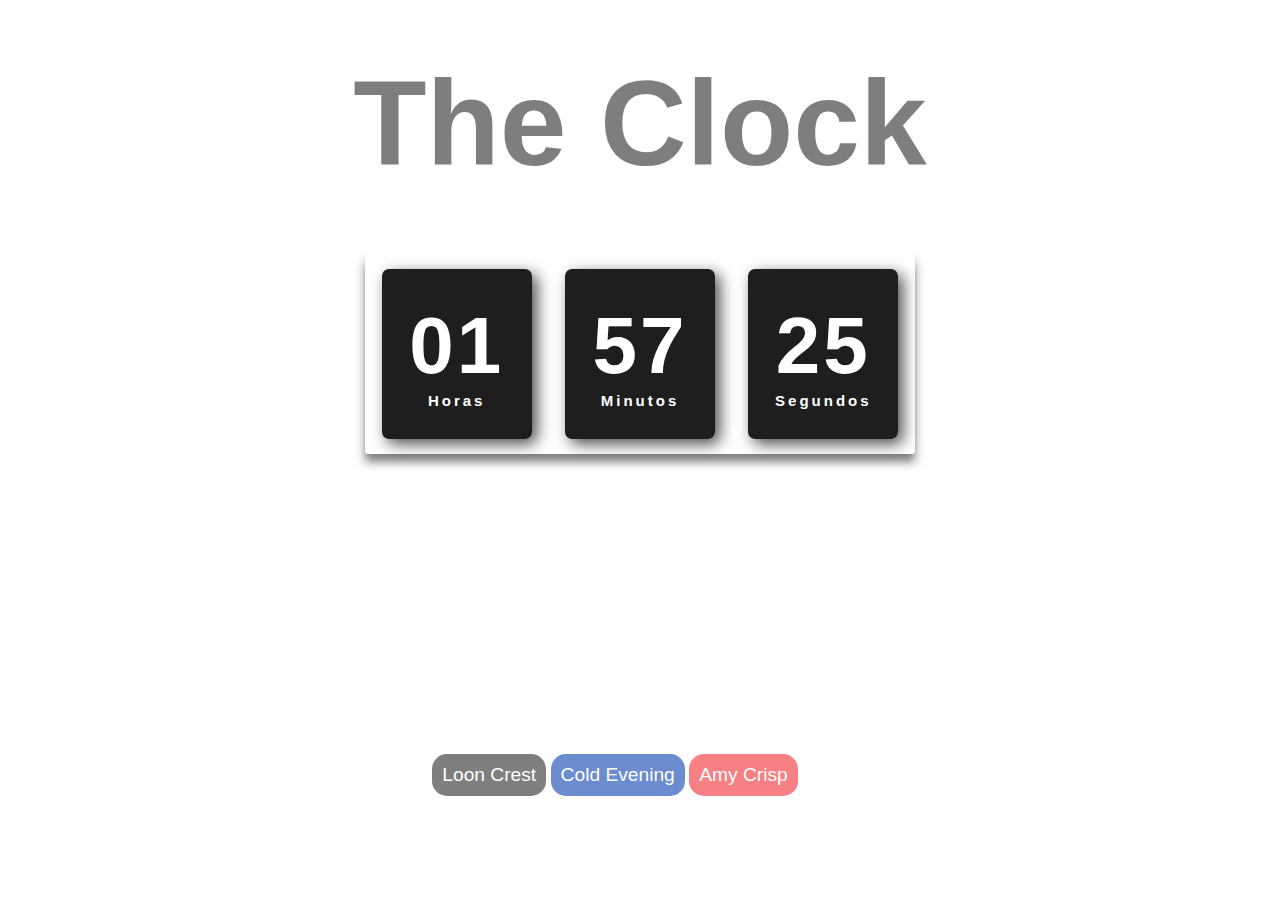
<file: html/index.html>
<!DOCTYPE html>
<html lang="en">
  <head>
    <meta charset="UTF-8" />
    <meta http-equiv="X-UA-Compatible" content="IE=edge" />
    <meta name="viewport" content="width=device-width, initial-scale=1.0" />
    <title>theClock</title>
    <link rel="stylesheet" href="../css/styles.css" />
    <script src="../js/script.js" defer></script>
  </head>

  <body>
    <div class="titulo">
      <h1>The Clock</h1>
    </div>
    <div class="relogio">
      <div>
        <span id="horas">00</span>
        <span class="tempo">Horas</span>
      </div>
      <div>
        <span id="minutos">00</span>
        <span class="tempo">Minutos</span>
      </div>
      <div>
        <span id="segundos">00</span>
        <span class="tempo">Segundos</span>
      </div>
    </div>
  </body>
  <div class="button">
    <button type="button" id="loonCrest">Loon Crest</button>
    <button type="button" id="coldEvening">Cold Evening</button>
    <button type="button" id="amyCrisp">Amy Crisp</button>
  </div>
</html>
</file>
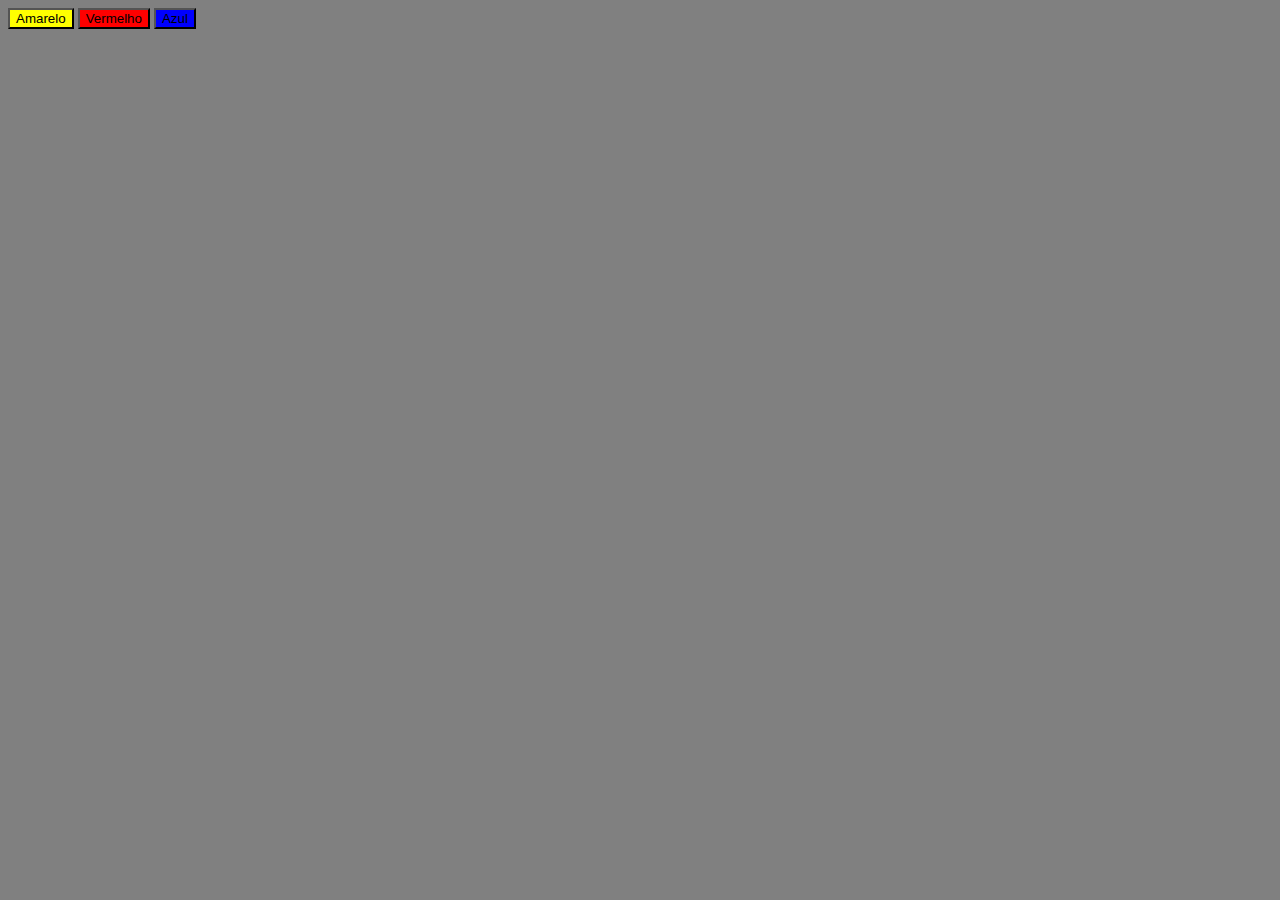
<file: Test/index.html>
<!DOCTYPE html>
<html lang="en">
  <head>
    <meta charset="UTF-8" />
    <meta http-equiv="X-UA-Compatible" content="IE=edge" />
    <meta name="viewport" content="width=device-width, initial-scale=1.0" />
    <title>Document</title>
    <link rel="stylesheet" href="./style.css" />
  </head>
  <body>
    <div class="container">
      <button type="button" class="amarelo" id="btn-amarelo">Amarelo</button>
      <button type="button" class="vermelho" id="btn-vermelho">Vermelho</button>
      <button type="button" class="azul" id="btn-azul">Azul</button>
    </div>
  </body>
  <script src="./script.js"></script>
</html>
</file>
<file: css/styles.css>
@import url("https://fonts.googleapis.com/css2?family=Pathway+Gothic+One&display=swap");

* {
  margin: 0;
  padding: 0;
  font-family: "Pahtway Gothic One", sans-serif;
}

body {
  height: 100vh;
  background-blend-mode: multiply, multiply;
  display: flex;
  align-items: center;
  justify-content: center;
  flex-direction: column;
}

.relogio {
  display: flex;
  align-items: center;
  justify-content: space-around;
  height: 200px;
  width: 550px;
  background: transparent;
  border-radius: 3px;
  box-shadow: 0px 8px 10px rgba(0, 0, 0, 0.5);
}

.relogio div {
  height: 170px;
  width: 150px;
  display: flex;
  flex-direction: column;
  align-items: center;
  justify-content: center;
  color: #fff;
  background: rgba(5, 5, 5, 0.9);
  box-shadow: 5px 5px 15px rgba(0, 0, 0, 0.7);
  border-radius: 7px;
  letter-spacing: 3px;
}

.relogio span {
  font-weight: bold;
  font-size: 80px;
}

.relogio span.tempo {
  font-size: 15px;
}

.titulo {
  font-size: 60px;
  margin-bottom: 100px;
  height: 100px;
  opacity: 50%;
}

.button {
  margin-top: 300px;
  margin-right: 50px;
  margin-bottom: 50px;
  position: static;
}

.looncrest {
  background: linear-gradient(
      to bottom,
      rgba(255, 255, 255, 0.15) 0%,
      rgba(0, 0, 0, 0.15) 100%
    ),
    radial-gradient(
        at top center,
        rgba(255, 255, 255, 0.4) 0%,
        rgba(0, 0, 0, 0.4) 120%
      )
      #989898;
}

.coldevening {
  background-image: linear-gradient(
    to top,
    #0c3483 0%,
    #a2b6df 100%,
    #6b8cce 100%,
    #a2b6df 100%
  );
}

.amycrisp {
  background-image: linear-gradient(120deg, #a6c0fe 0%, #f68084 100%);
}

#loonCrest {
  color: #fff;
  font-size: larger;
  background-color: #7f7f7f;
  padding: 10px;
  border-radius: 15px;
  margin: none;
  border: 0;
  opacity: 100%;
}

#coldEvening {
  color: #fff;
  font-size: larger;
  background-color: #6b8cce;
  padding: 10px;
  border-radius: 15px;
  margin: none;
  border: 0;
}

#amyCrisp {
  color: #fff;
  font-size: larger;
  background-color: #f68084;
  padding: 10px;
  border-radius: 15px;
  margin: none;
  border: 0;
}
</file>
<file: Test/style.css>
:root {
  --color-yellow: #ffee00;
}

body {
  background-color: gray;
}

.amarelo {
  background-color: yellow;
  transition: all 0.25s ease-in-out;
  cursor: pointer;
}

.vermelho {
  background-color: red;
  transition: all 0.25s ease-in-out;
  cursor: pointer;
}

.azul {
  background-color: blue;
  transition: all 0.25s ease-in-out;
  cursor: pointer;
}
</file>
